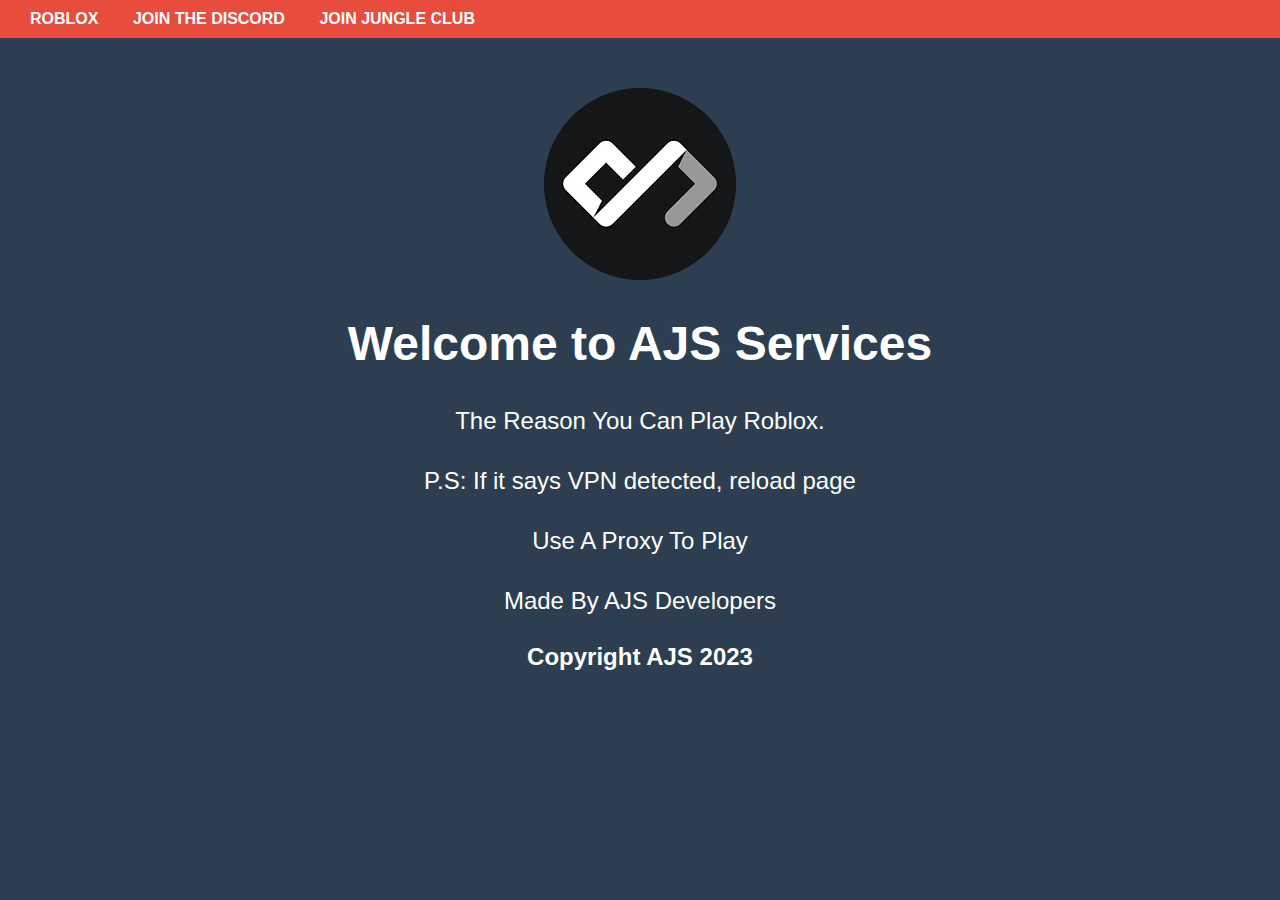
<file: index.html>
<!DOCTYPE html>
<html>
<head>
  <link rel="icon" type="image/png" href="path/to/icon.png">
<link rel="icon" type="image/png" href="icon.png">
<div class="center">
</div>

    <meta charset="UTF-8">
    <meta name="viewport" content="width=device-width, initial-scale=1.0">
    <link rel="icon" type="image/png" href="path/to/icon.png">
    <link rel="apple-touch-icon" sizes="180x180" href="/apple-touch-icon.png">
    <link rel="icon" type="image/png" sizes="32x32" href="/favicon-32x32.png">
    <link rel="icon" type="image/png" sizes="16x16" href="/favicon-16x16.png">
    <link rel="manifest" href="/site.webmanifest">
    <title>AJS Services</title>
    <link rel="stylesheet" type="text/css" href="style.css">
</head>
<body>
    <nav class="menu">
        <ul>
            <li><a href="Roblox.html">Roblox</a></li>
            <li><a href="https://discord.gg/JRV9G5kvBm">Join the Discord</a></li>
          <li><a href="https://jungle-club.wixsite.com/jungle-club/">Join Jungle Club</a></li>
        </ul>
    </nav>
    <div id="container">
      <img src="pfp.png" alt="Image Description">
        <h1>Welcome to AJS Services</h1>
        <p>The Reason You Can Play Roblox.</p>
        <p>P.S: If it says VPN detected, reload page</p>
      <p>Use A Proxy To Play</p>
      <p>Made By AJS Developers</p>
      <h2>Copyright AJS 2023</h2>
    </div>
</body>
</html>
</file>
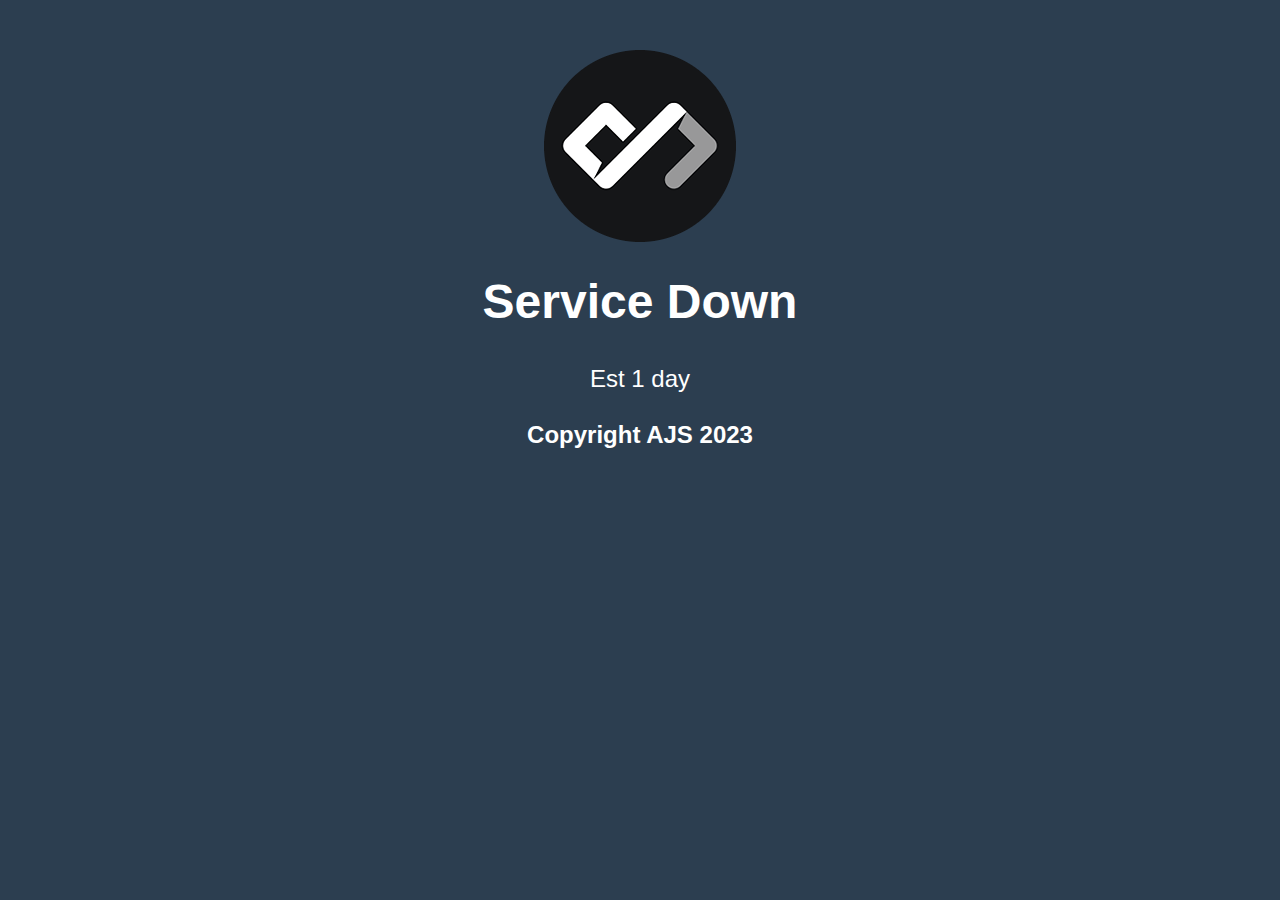
<file: Down.html>
<html>
<link rel="stylesheet" type="text/css" href="style.css">
    <div id="container">
      <img src="pfp.png" alt="Image Description">
        <h1>Service Down</h1>
        <p>Est 1 day</p>
      <h2>Copyright AJS 2023</h2>
    </div>






  
</html>
</file>
<file: style.css>
body {
    background-color: #2c3e50;
    color: #fff;
    font-family: Arial, sans-serif;
    margin: 0;
}

nav.menu {
    background-color: #e74c3c;
    display: flex;
    justify-content: space-between;
    padding: 10px 20px;
}

nav.menu ul {
    list-style: none;
    margin: 0;
    padding: 0;
}

nav.menu li {
    display: inline-block;
    margin-right: 10px;
}

nav.menu li:last-child {
    margin-right: 0;
}

nav.menu a {
    color: #fff;
    text-decoration: none;
    font-weight: bold;
    text-transform: uppercase;
    padding: 10px;
    border-radius: 5px;
    transition: all 0.3s ease;
}

nav.menu a:hover {
    background-color: rgba(255, 255, 255, 0.1);
}

#container {
    max-width: 800px;
    margin: 0 auto;
    padding: 50px;
    text-align: center;
}

#container h1 {
    font-size: 3rem;
}

#container p {
    font-size: 1.5rem;
    line-height: 1.5;
}
</file>
